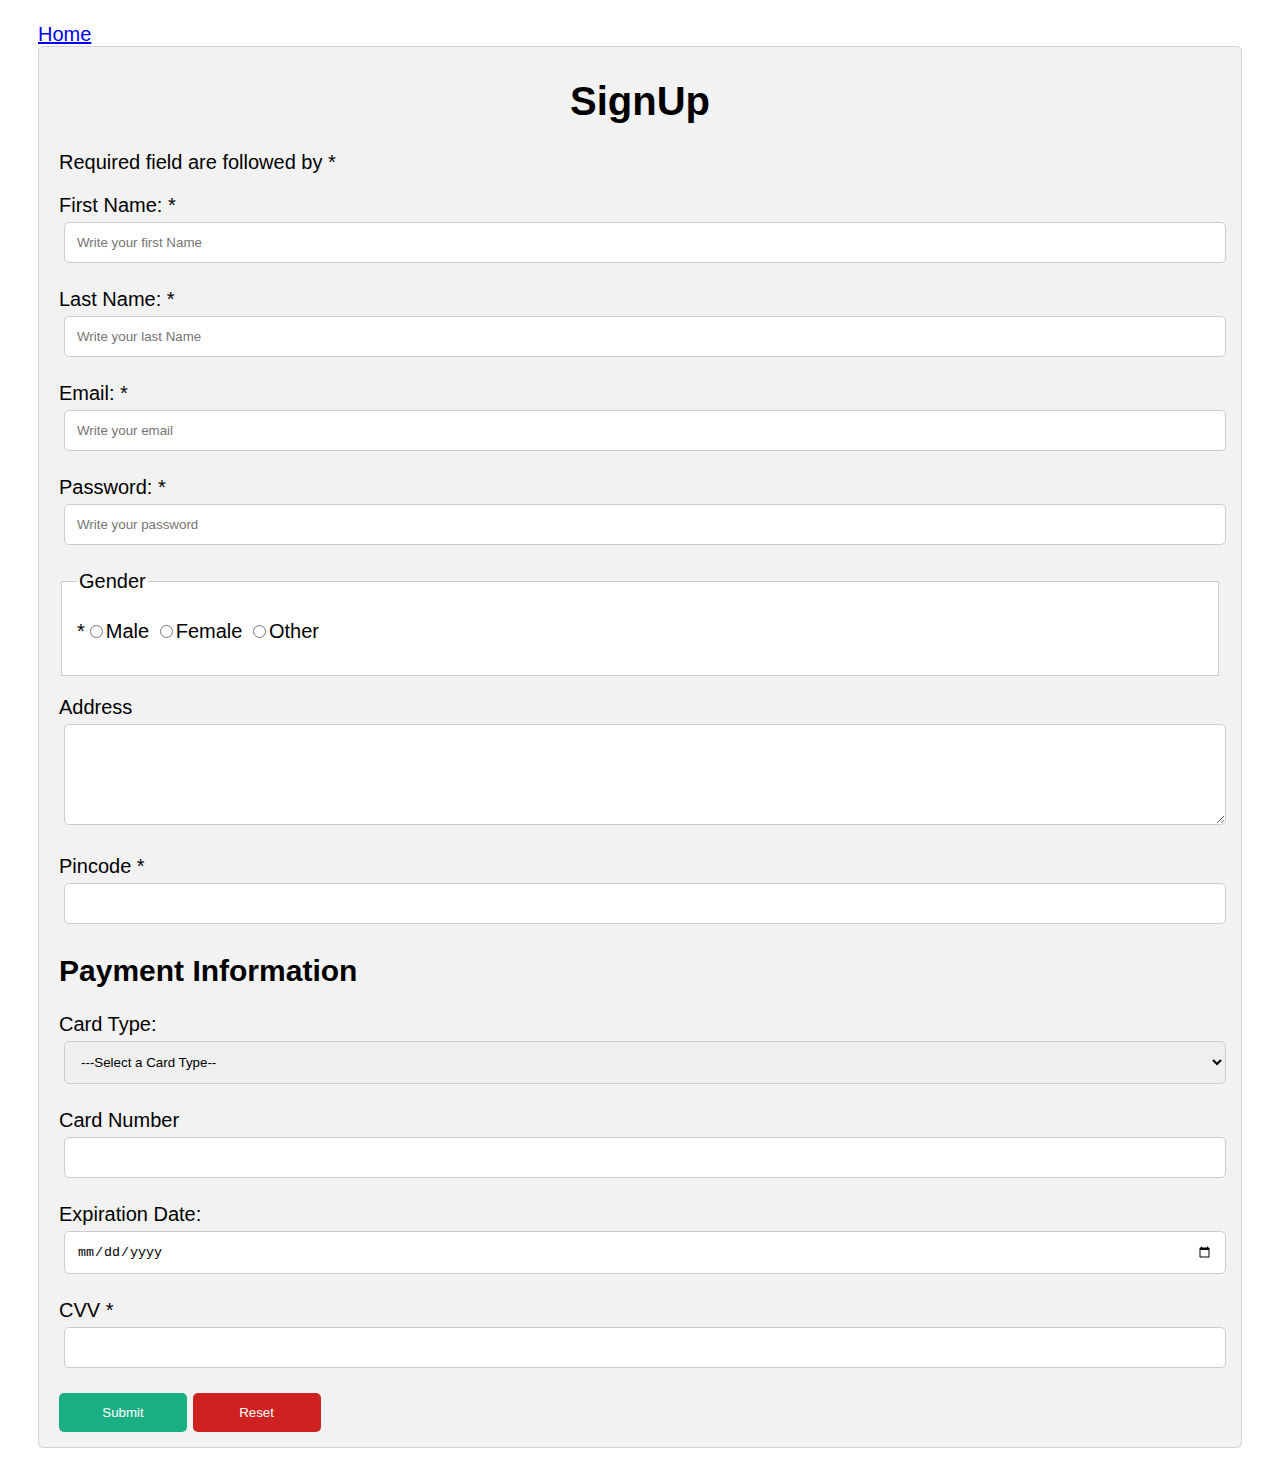
<file: SignUp/signup.html>
<!DOCTYPE html>
<html lang="en">
  <head>
    <meta charset="UTF-8" />
    <meta http-equiv="X-UA-Compatible" content="IE=edge" />
    <meta name="viewport" content="width=device-width, initial-scale=1.0" />
    <title>Login form</title>
    <link rel="stylesheet" href="signup.css" />
  </head>
  <body>
    <a href="../index.html">Home</a>
    <div class="container">
     
    <form action="" class="signUp" method="POST">
      <h1 class="mainHeading">SignUp</h1>
      <p>Required field are followed by *</p>
      <p>
        First Name:
        *<input
          type="text"
          name="firstname"
          placeholder="Write your first Name"
          value=""
          required
        />
      </p>

      <p>
        Last Name:
        *<input
          type="text"
          name="lastname"
          placeholder="Write your last Name"
          value=""
          required
        />
      </p>

      <p>
        Email: * <input
          type="email"
          name="email"
          placeholder="Write your email"
          value=""
          required
        />
      </p>

      <p>
        Password:
        *<input
          type="password"
          name="password"
          placeholder="Write your password"
          value=""
          required
        />
      </p>

      <fieldset>
        <legend>Gender</legend>
        <p>
          *<input type="radio" id="male" name="gender" value="male" />Male 
          <input
            type="radio"
            id="female"
            name="gender"
            value="female"
          />Female
          <input
            type="radio"
            id="other"
            name="gender"
            value="other"
          />Other
        </p>
      </fieldset>
      <p>Address <textarea name="address" id="address" cols="100" rows="5" required></textarea> </p>
     <p>Pincode *<input type="number" nmae="pincode" id="pincode"/></p>
     <h2>Payment Information</h2>
     <p> Card Type:
         <select name="card_type" id="card_type">
             <option value="">---Select a Card Type--</option>
             <option value="visa">Visa</option>
             <option value="esewa">e-sewa</option>
             <option value="mastercard">Mastercard</option>
         </select>
         <p>
             Card Number<input type="number" name="card_number" id="card_number" />
         </p>
         <p>
             Expiration Date: <input type="date" name="exp_date" id="exp_date">
         </p>
         <p>CVV *<input type="password" name="cvv" id="cvv" > </p>
     </p>
      <input type="submit" value="Submit">
      <input type="reset" value="Reset">
    </form>
  </div>
  </body>
</html>
</file>
<file: SignUp/signup.css>
*{
    box-sizing: border-box;
}
body{
    font-family: Verdana, Geneva, Tahoma, sans-serif;
    margin: 15px 30px;
    font-size:20px;
    padding:8px;
}
.container{
    background-color: #f2f2f2;
    padding : 5px 20px 15px 20px;
    border: 1px solid lightgray;
    border-radius: 5px;
}
input[type="text"],
input[type="password"],
input[type="number"],
input[type="email"],
input[type="date"],
select,
textarea{
    width:100%;
    padding:12px;
    border:1px solid #ccc;
    border-radius: 5px;
    margin:5px;
}
fieldset{
    background-color: #fff;
    border: 1px solid #ccc;
}
.mainHeading{
    text-align: center;
}
input[type="submit"],
input[type="reset"]
{
    background-color: rgb(25, 175, 130);
    color:white;
    padding:12px 20px;
    border:none;
    border-radius: 5px;
    cursor:pointer;
    width: 10vw;
}
input[type="reset"]{
    background-color: rgb(206, 34, 34);
}

input[type="submit"]:hover,
input[type="reset"]:hover{
    background-color: black;
    color:white;
}
</file>
